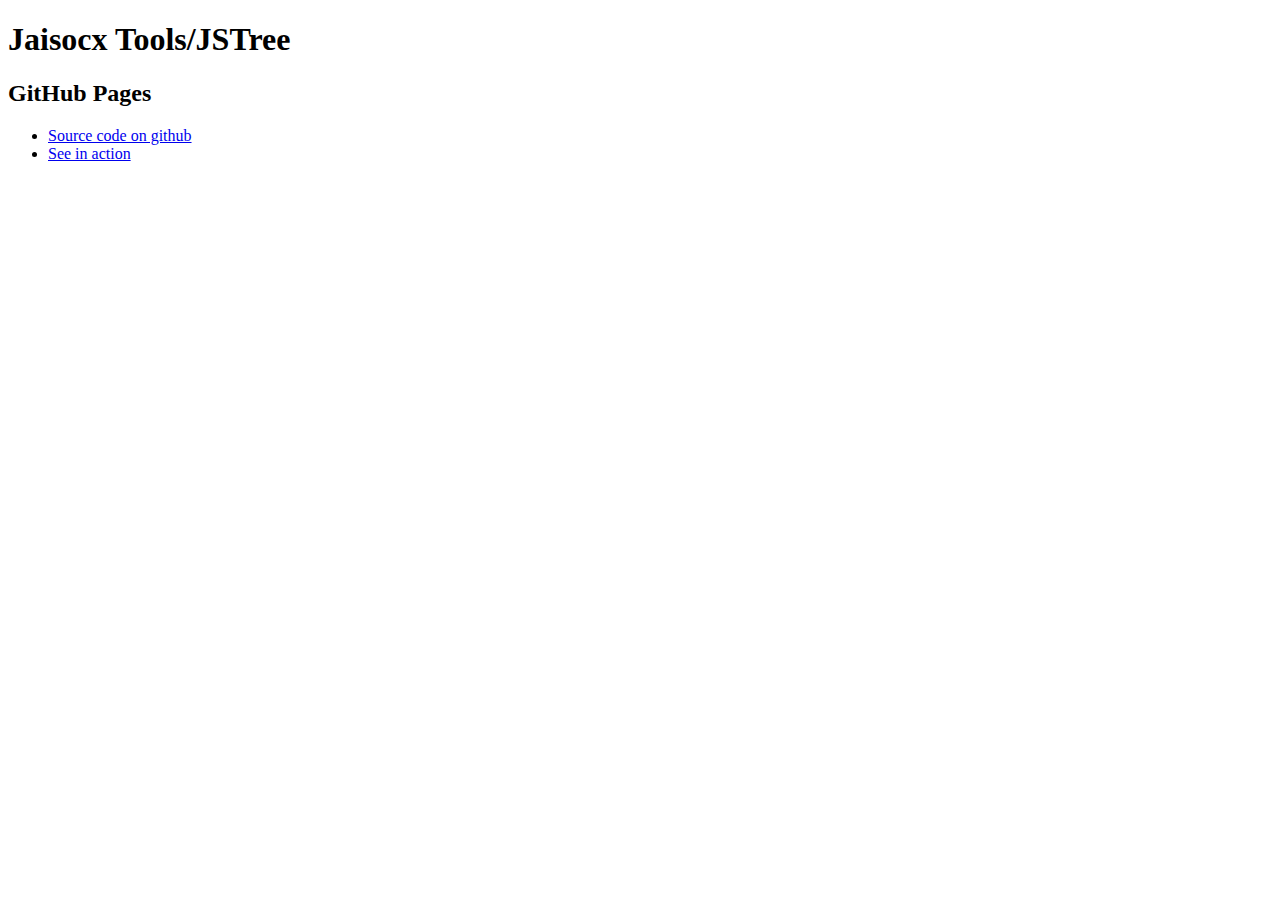
<file: index.html>
<!DOCTYPE html>
<html>
  <head>
    <title>Jaisocx Tools/JSTree</title>
  </head>
  <body>
    <h1>Jaisocx Tools/JSTree</h1>
    <h2>GitHub Pages</h2>

    <ul>
      <li>
        <a href="https://github.com/Jaisocx-Tools/jstree">Source code on github</a>
      </li>
      <li>
        <a href="/jstree/www/">See in action</a>
      </li>
    </ul>
  </body>
</html>
</file>
